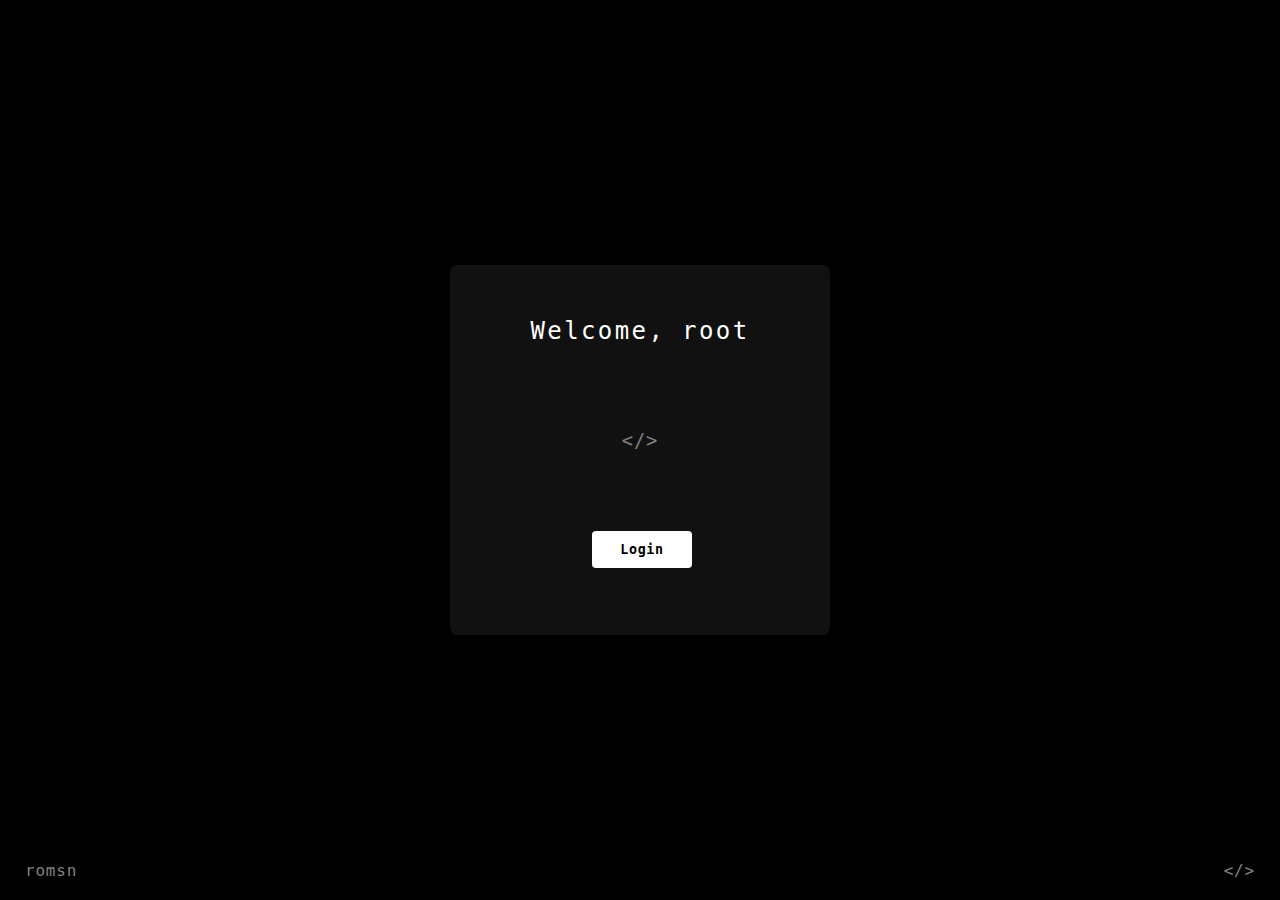
<file: index.html>
<!DOCTYPE html>
<html lang="en">
	<head>
		<meta charset="UTF-8" />
		<link rel="icon" href="icon.png" />
		<meta name="viewport" content="width=device-width, initial-scale=1.0" />
		<link href="styleIndex.css" rel="stylesheet" type="text/css" />
		<link href="styleIndex.css" rel="stylesheet" type="text/css" />
		<title>romsn</title>
	</head>
	<body>
		<a class="romsn">romsn</a>
		<a class="symbol">&lt;/&gt;</a>

		<div class="box">
			<div class="welcome">
				<h2>Welcome, root</h2>
				<h3>&lt;/&gt;</h3>
				<form action="/main.html">
					<button class="login-button">Login</button>
				</form>
			</div>
		</div>
	</body>
</html>
</file>
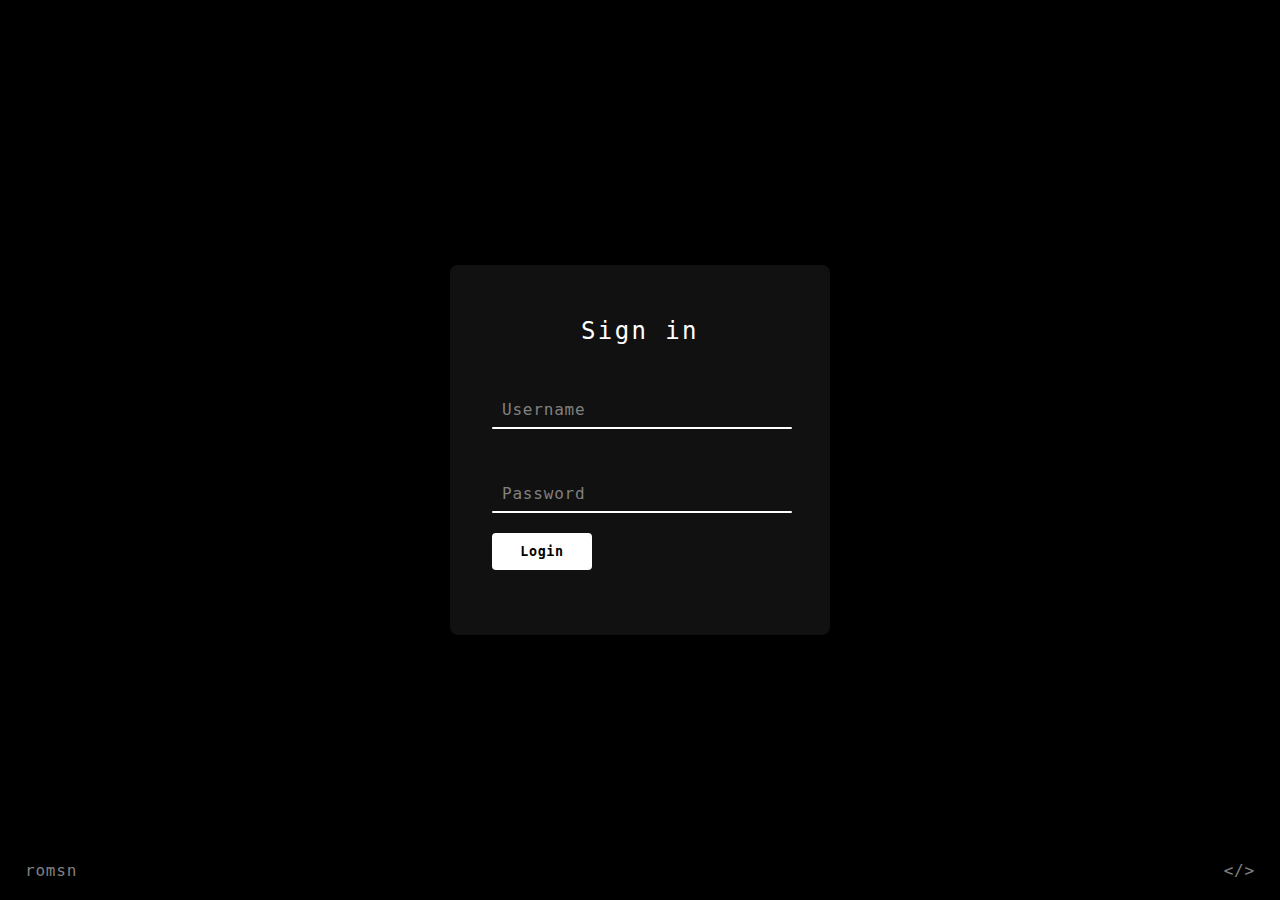
<file: login.html>
<!DOCTYPE html>
<html lang="en">
	<head>
		<meta charset="UTF-8" />
		<link rel="icon" type="image/svg+xml" href="icon.svg" />
		<meta name="viewport" content="width=device-width" />
		<link href="styleLogin.css" rel="stylesheet" type="text/css" />
		<title>romsn</title>
	</head>
	<body>
		<a class="romsn">romsn</a>
		<a class="symbol">&lt;/&gt;</a>

		<div class="box">
			<div class="login" action="/main.html">
				<h2>Sign in</h2>
				<div class="inputBox">
					<input type="text" required="required" />
					<span>Username</span>
					<i></i>
				</div>

				<div class="inputBox">
					<input type="password" required="required" />
					<span>Password</span>
					<i></i>
				</div>
				<form action="/main.html">
					<input type="submit" value="Login" />
				</form>
			</div>
		</div>
	</body>
</html>
</file>
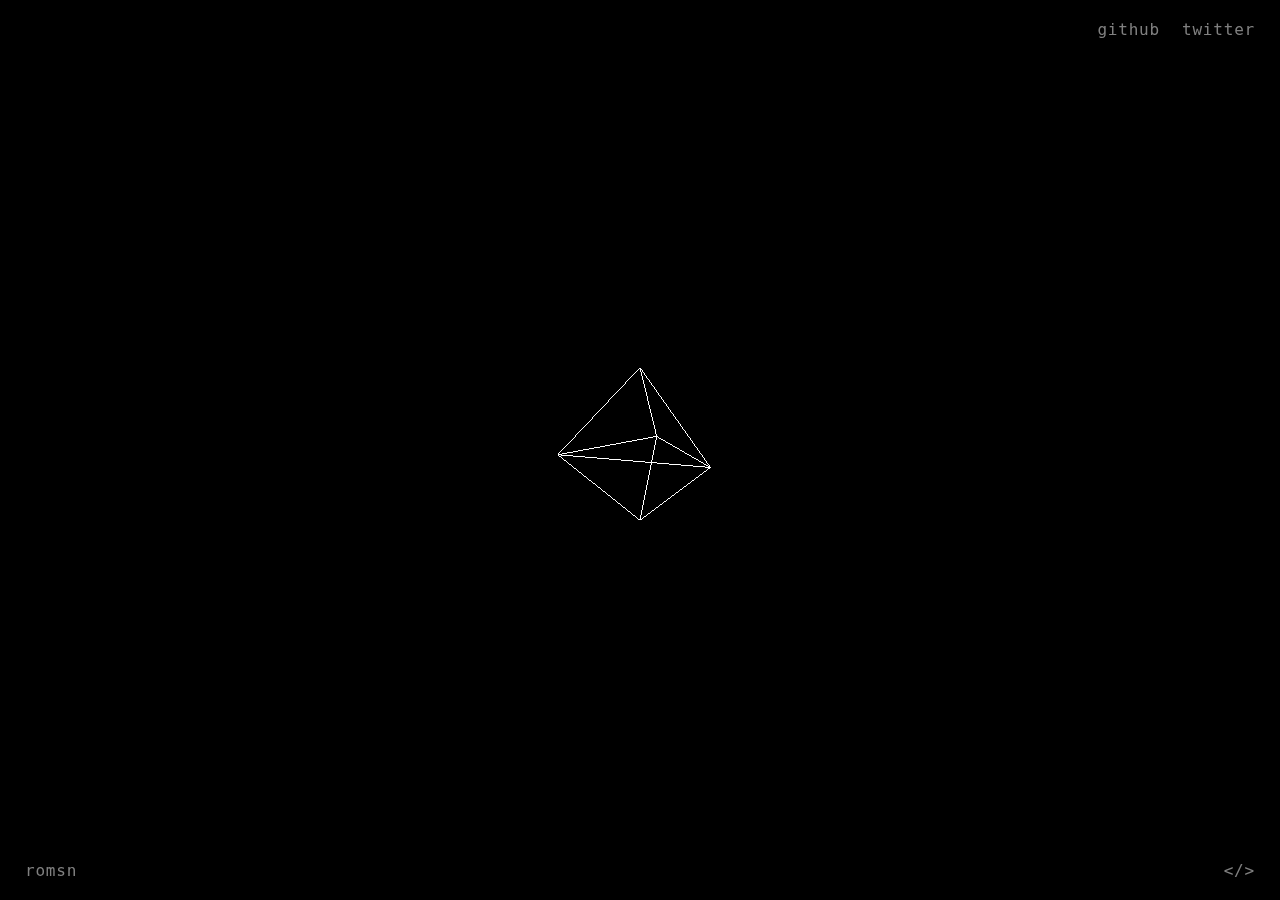
<file: main.html>
<!DOCTYPE html>
<html lang="en">
	<head>
		<meta charset="UTF-8" />
		<link rel="icon" href="icon.png" />
		<meta name="viewport" content="width=device-width, initial-scale=1.0" />
		<link href="styleMain.css" rel="stylesheet" type="text/css" />
		<script src="three.js"></script>
		<title>romsn</title>
	</head>
	<body>
		<a class="romsn">romsn</a>
		<a class="github" href="https://github.com/romsnjack" target="_blank"
			>github</a
		>
		<a class="twitter" href="https://twitter.com/romsnonline" target="_blank"
			>twitter</a
		>
		<a class="symbol" href="/index.html">&lt;/&gt;</a>

		<script>
			const scene = new THREE.Scene();
			const camera = new THREE.PerspectiveCamera(
				125,
				window.innerWidth / window.innerHeight,
				1,
				1000
			);

			const renderer = new THREE.WebGLRenderer();
			renderer.setSize(window.innerWidth, window.innerHeight);
			document.body.appendChild(renderer.domElement);

			window.addEventListener('resize', function () {
				const width = window.innerWidth;
				const height = window.innerHeight;
				renderer.setSize(width, height);
				camera.aspect = width / height;
				camera.updateProjectionMatrix();
			});

			const geometry = new THREE.SphereGeometry(1, 1, 1);

			const material = new THREE.MeshBasicMaterial({
				color: 'white',
				wireframe: true,
			});

			const mesh = new THREE.Mesh(geometry, material);
			scene.add(mesh);

			camera.position.z = 3;

			const update = function () {
				mesh.rotation.x += 0.005;
				mesh.rotation.y += 0.005;
			};

			const render = function () {
				renderer.render(scene, camera);
			};

			const loop = function () {
				requestAnimationFrame(loop);
				update();
				render();
			};
			loop();
		</script>
	</body>
</html>
</file>
<file: styleIndex.css>
* {
	margin: 0;
	padding: 0;
	box-sizing: border-box;
	font-family: 'Ubuntu Mono', monospace;
}

body {
	display: flex;
	justify-content: center;
	align-items: center;
	min-height: 100vh;
	background-color: black;
}

.box {
	position: relative;
	width: 380px;
	height: 370px;
	background-color: #111111;
	border-radius: 8px;
}

.welcome {
	position: absolute;
	inset: 2px;
	border-radius: 8px;
	background-color: #111111;
	z-index: 10;
	padding: 50px 40px;
	display: flex;
	flex-direction: column;
}

.welcome h2 {
	color: white;
	font-weight: 500;
	text-align: center;
	letter-spacing: 0.1em;
}

.welcome h3 {
	color: gray;
	font-weight: 300;
	text-align: center;
	margin-top: 85px;
	letter-spacing: 0.05em;
}

.login-button {
	border: none;
	outline: none;
	background-color: white;
	padding: 11px 25px;
	width: 100px;
	margin-top: 80px;
	margin-left: 100px;
	border-radius: 4px;
	font-weight: 600;
	color: black;
	cursor: pointer;
	transition-duration: 0.4s;
	letter-spacing: 0.05em;
}

.login-button:hover {
	background-color: gray;
	transition-duration: 0.4s;
	letter-spacing: 0.05em;
}

.login-button:active {
	opacity: 0.8;
}

.symbol {
	position: absolute;
	bottom: 20px;
	right: 25px;
	z-index: 100;
	display: block;
	color: gray;
	text-decoration: none;
	letter-spacing: 0.05em;
}

.romsn {
	position: absolute;
	bottom: 20px;
	left: 25px;
	z-index: 100;
	display: block;
	color: gray;
	text-decoration: none;
	letter-spacing: 0.05em;
}
</file>
<file: styleLogin.css>
* {
	margin: 0;
	padding: 0;
	box-sizing: border-box;
	font-family: 'Ubuntu Mono', monospace;
}

body {
	display: flex;
	justify-content: center;
	align-items: center;
	min-height: 100vh;
	background-color: black;
}

.box {
	position: relative;
	width: 380px;
	height: 370px;
	background-color: #111111;
	border-radius: 8px;
}

.login {
	position: absolute;
	inset: 2px;
	border-radius: 8px;
	background-color: #111111;
	z-index: 10;
	padding: 50px 40px;
	display: flex;
	flex-direction: column;
}

.login h2 {
	color: white;
	font-weight: 500;
	text-align: center;
	letter-spacing: 0.1em;
}

.inputBox {
	position: relative;
	width: 300px;
	margin-top: 35px;
}

.inputBox input {
	position: relative;
	width: 100%;
	padding: 20px 10px 10px;
	background: transparent;
	border: none;
	outline: none;
	color: #202020;
	font-size: 1em;
	letter-spacing: 0.05em;
	z-index: 10;
}

.inputBox span {
	position: absolute;
	left: 0;
	padding: 20px 10px 10px;
	font-size: 1em;
	color: gray;
	pointer-events: none;
	letter-spacing: 0.05em;
	transition: 0.5s;
}

.inputBox input:valid ~ span,
.inputBox input:focus ~ span {
	color: white;
	transform: translateX(0px) translateY(-34px);
	font-size: 0.75em;
}

.inputBox i {
	position: absolute;
	left: 0;
	bottom: 0;
	width: 100%;
	height: 2px;
	background-color: white;
	border-radius: 4px;
	transition: 0.5s;
	pointer-events: none;
}

.inputBox input:valid ~ i,
.inputBox input:focus ~ i {
	height: 44px;
}

input[type='submit'] {
	border: none;
	outline: none;
	background-color: white;
	padding: 11px 25px;
	width: 100px;
	margin-top: 20px;
	border-radius: 4px;
	font-weight: 600;
	cursor: pointer;
	transition-duration: 0.4s;
	letter-spacing: 0.05em;
}

input[type='submit']:hover {
	background-color: gray;
	transition-duration: 0.4s;
	letter-spacing: 0.05em;
}

input[type='submit']:active {
	opacity: 0.8;
}

.symbol {
	position: absolute;
	bottom: 20px;
	right: 25px;
	z-index: 100;
	display: block;
	color: gray;
	text-decoration: none;
	letter-spacing: 0.05em;
}

.romsn {
	position: absolute;
	bottom: 20px;
	left: 25px;
	z-index: 100;
	display: block;
	color: gray;
	text-decoration: none;
	letter-spacing: 0.05em;
}
</file>
<file: styleMain.css>
* {
	margin: 0;
	padding: 0;
	box-sizing: border-box;
	font-family: 'Ubuntu Mono', monospace;
}

body {
	display: flex;
	justify-content: center;
	align-items: center;
	min-height: 100vh;
	background-color: black;
}

.romsn {
	position: absolute;
	bottom: 20px;
	left: 25px;
	z-index: 100;
	display: block;
	color: gray;
	text-decoration: none;
	letter-spacing: 0.05em;
}

.github {
	position: absolute;
	top: 20px;
	right: 120px;
	z-index: 100;
	display: block;
	color: gray;
	text-decoration: none;
	transition-duration: 0.4s;
	letter-spacing: 0.05em;
}

.github:hover {
	color: white;
	transition-duration: 0.4s;
	letter-spacing: 0.05em;
}

.twitter {
	position: absolute;
	top: 20px;
	right: 25px;
	z-index: 100;
	display: block;
	color: gray;
	text-decoration: none;
	transition-duration: 0.4s;
	letter-spacing: 0.05em;
}

.twitter:hover {
	color: white;
	transition-duration: 0.4s;
	letter-spacing: 0.05em;
}

.symbol {
	position: absolute;
	bottom: 20px;
	right: 25px;
	z-index: 100;
	display: block;
	color: gray;
	text-decoration: none;
	transition-duration: 0.4s;
	letter-spacing: 0.05em;
}

.symbol:hover {
	color: white;
	transition-duration: 0.4s;
	letter-spacing: 0.05em;
}
</file>
